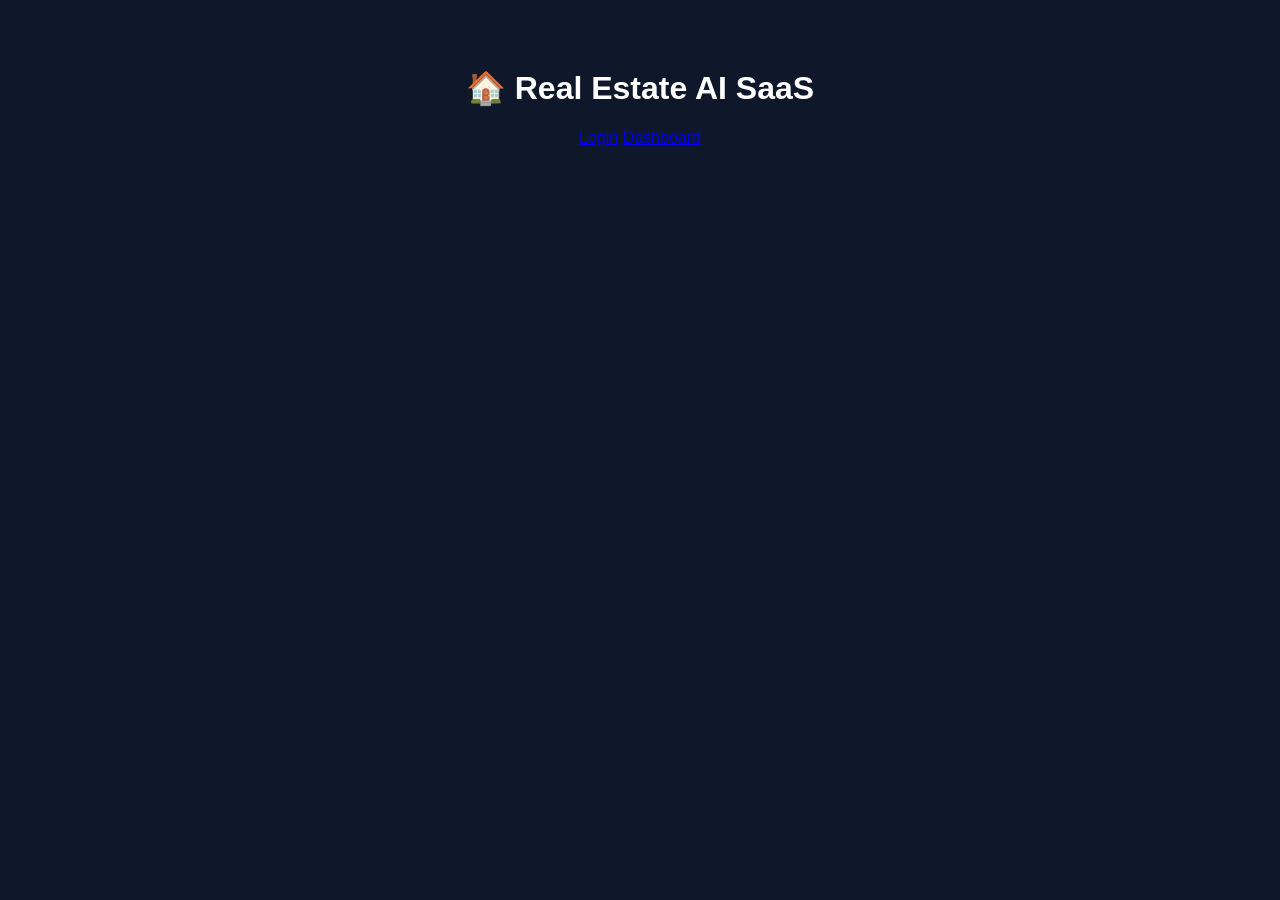
<file: frontend/index.html>
<!DOCTYPE html>
<html>
<head>
  <title>Real Estate AI</title>
  <link rel="stylesheet" href="style.css">
</head>
<body>

<h1>🏠 Real Estate AI SaaS</h1>

<a href="login.html">Login</a>
<a href="dashboard.html">Dashboard</a>

</body>
</html>
</file>
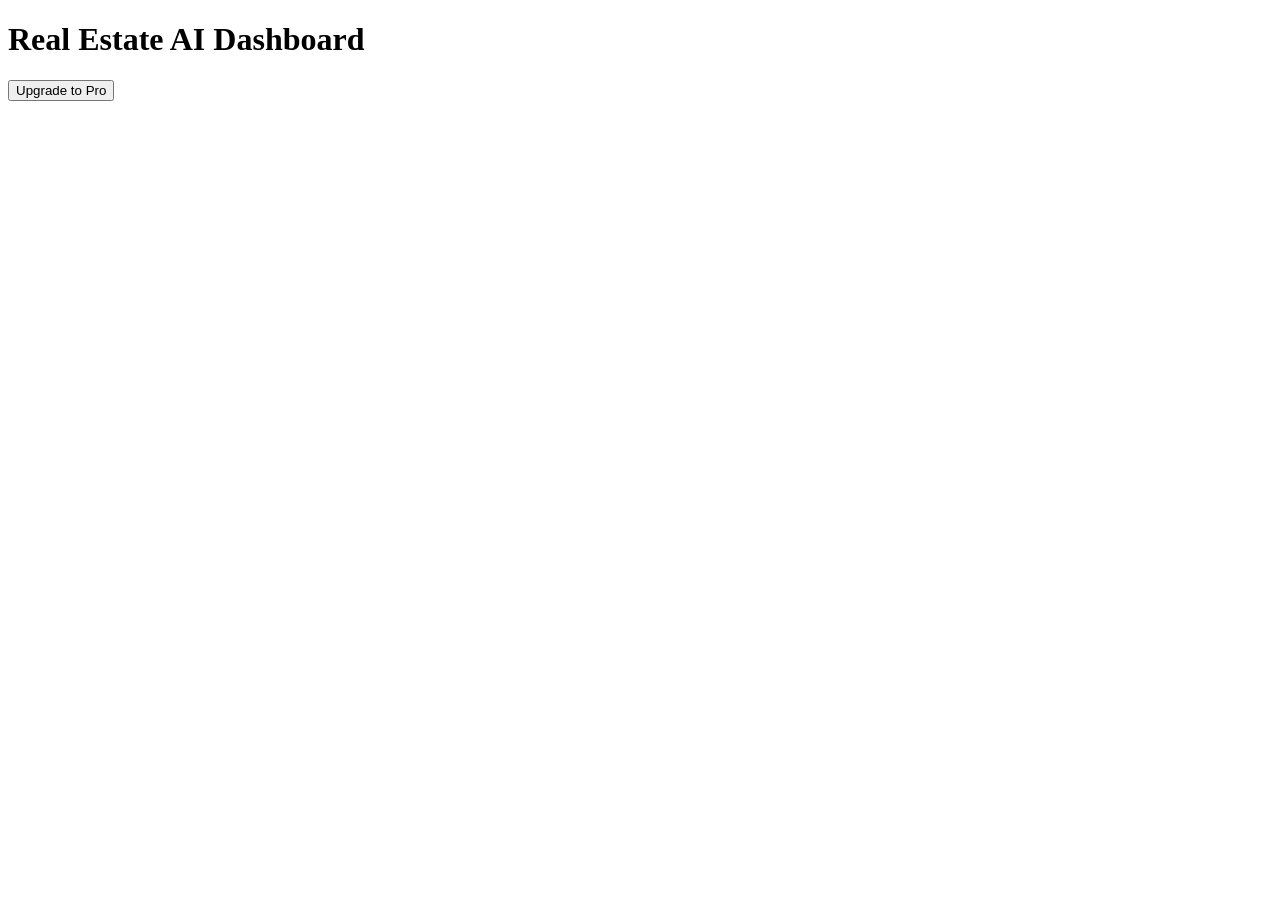
<file: frontend/dashboard.html>
<!DOCTYPE html>
<html>
<head>
  <title>Dashboard</title>
</head>
<body>
<h1>Real Estate AI Dashboard</h1>

<button onclick="window.location='/api/checkout'">
  Upgrade to Pro
</button>

</body>
</html>
</file>
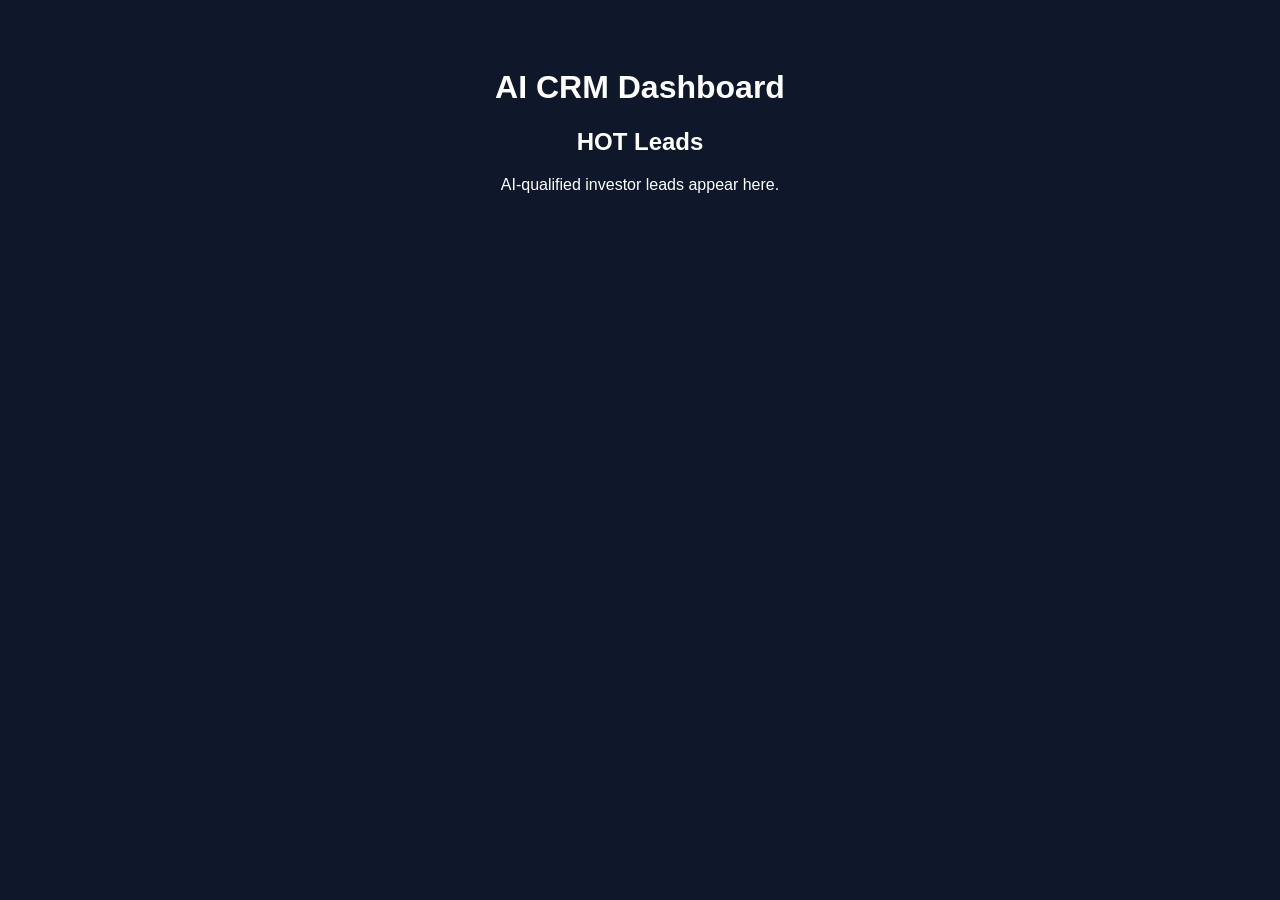
<file: static/crm.html>
<!DOCTYPE html>
<html>
<head>
  <title>CRM Dashboard</title>
  <link rel="stylesheet" href="/static/style.css">
</head>
<body>

<h1>AI CRM Dashboard</h1>

<div id="crm-data"></div>

<script src="/static/crm.js"></script>

</body>
</html>
</file>
<file: frontend/style.css>
body{
  background:#0f172a;
  color:white;
  font-family:Arial;
  text-align:center;
  padding:40px;
}

input, textarea{
  width:300px;
  padding:12px;
  margin:10px;
  border-radius:8px;
  border:none;
}

button{
  padding:12px 20px;
  border:none;
  border-radius:8px;
  cursor:pointer;
}
</file>
<file: static/style.css>
body{
  background:#0f172a;
  color:white;
  font-family:Arial;
  text-align:center;
  padding:40px;
}

input, textarea{
  width:300px;
  padding:12px;
  margin:10px;
  border-radius:8px;
  border:none;
}

button{
  padding:12px 20px;
  border:none;
  border-radius:8px;
  cursor:pointer;
}
</file>
